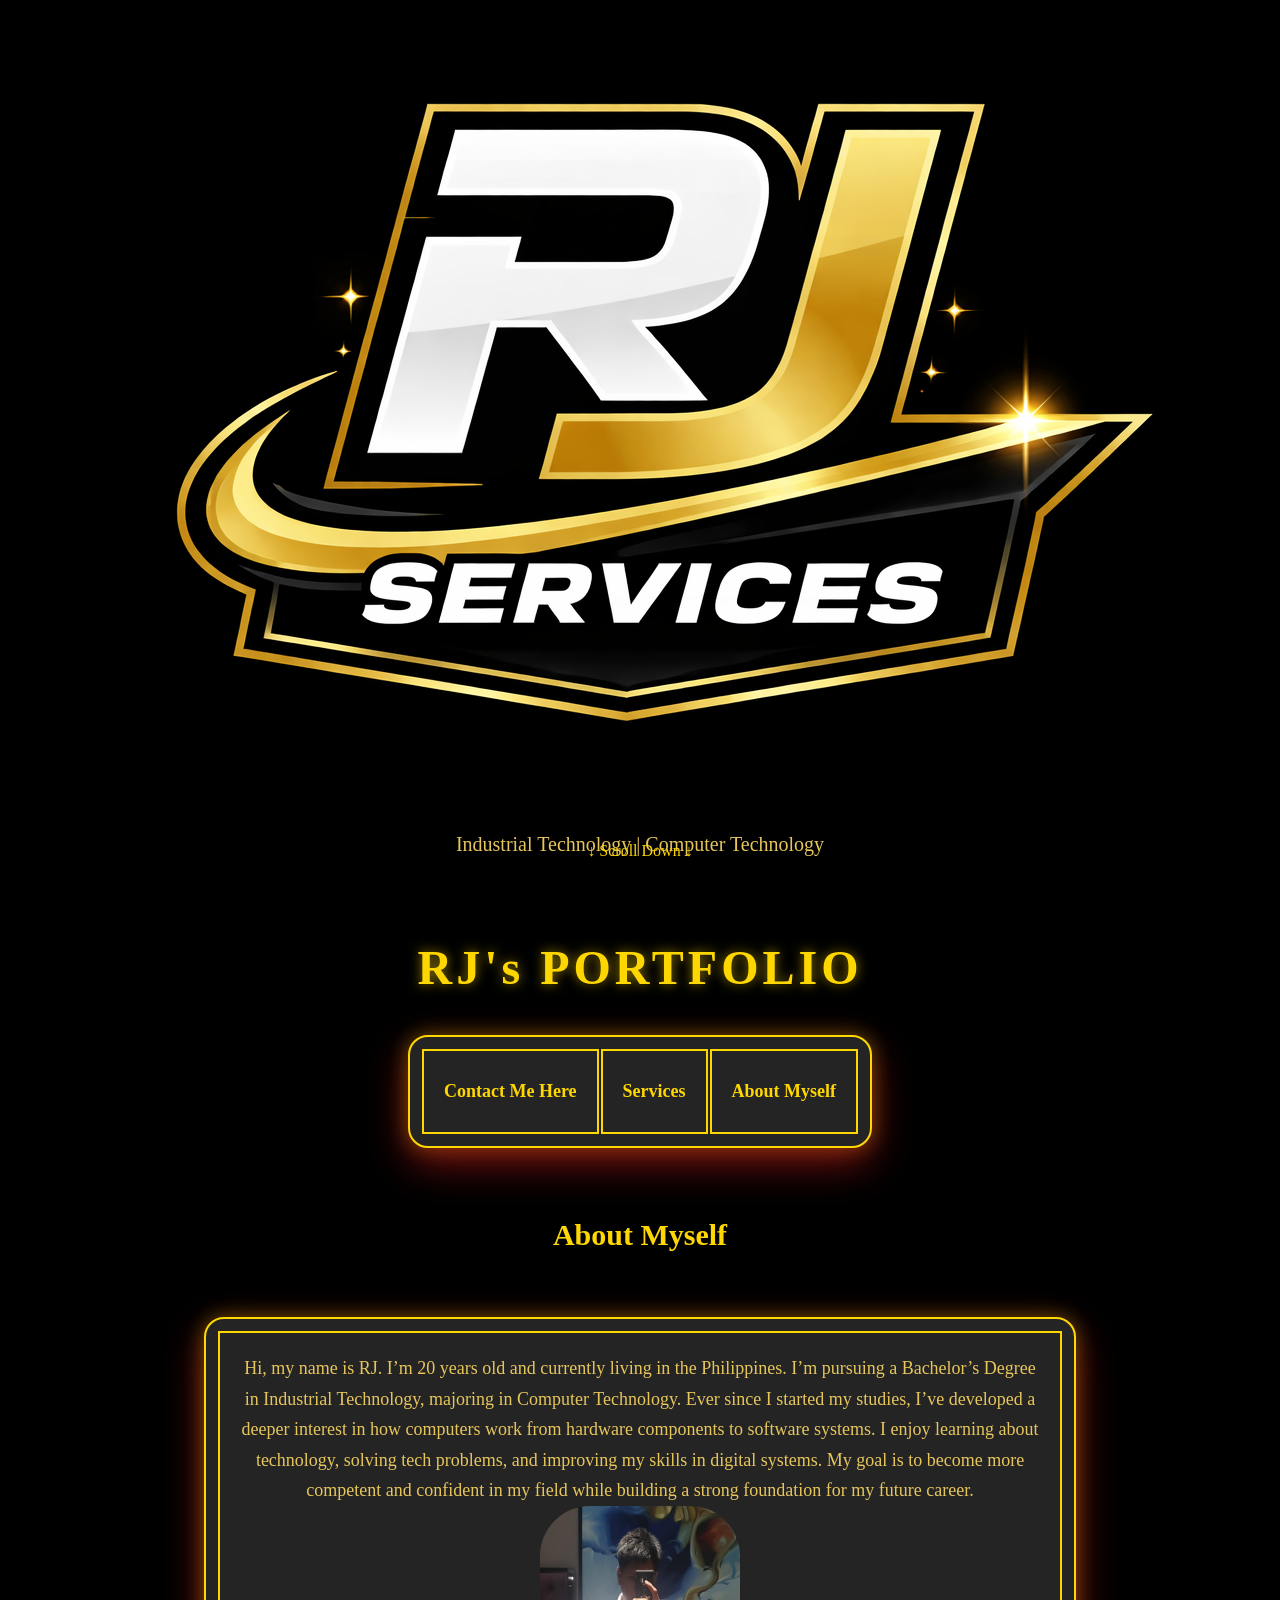
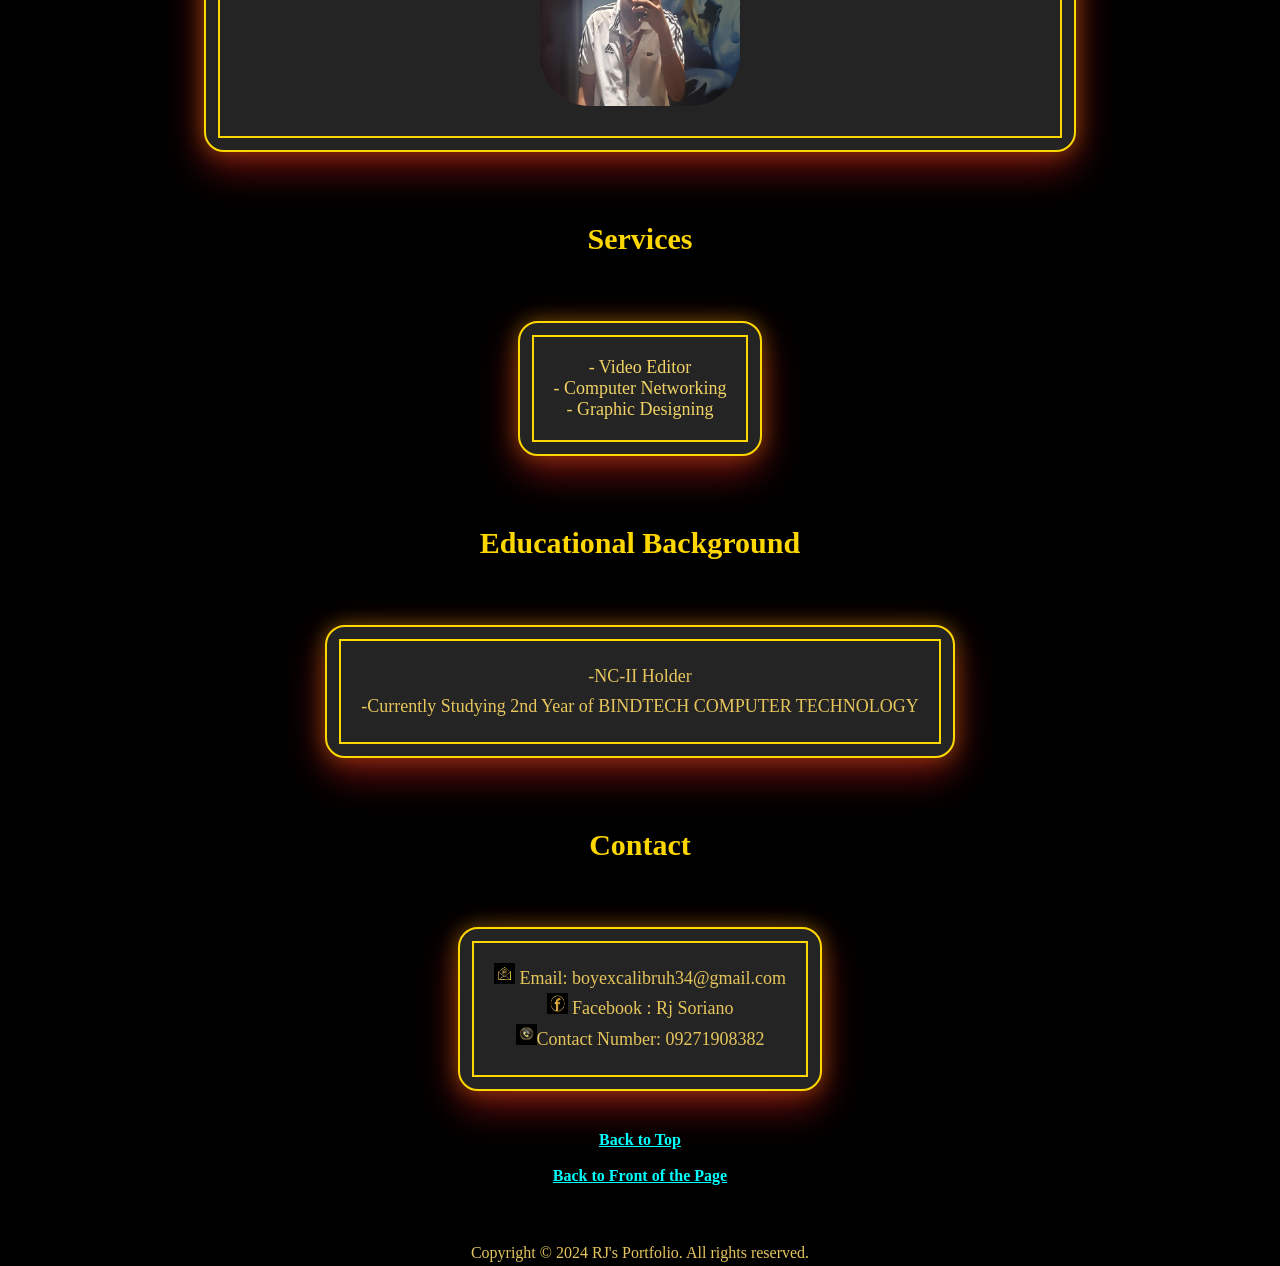
<file: Login form/AboutMe.html>
<!DOCTYPE html>
<html lang="en">

<head>
    <meta charset="UTF-8">
    <title>RJ's Portfolio</title>
    <link rel="stylesheet" href="Designing.css">
</head>

<body>
    <div class="main-container"></div>
<section class="hero">
    <h1 class="hero-title" id = "RJ"><img src = "Front page image.png" alt="Front Page Image"></h1> <br>
    <p class="hero-subtitle">Industrial Technology | Computer Technology</p> <br> <br>
    <div class="scroll-indicator">↓ Scroll Down ↓</div>
</section>
    <!-- TITLE -->
    <center>
        <h1 id="top">RJ's PORTFOLIO</h1>
    </center>   

    <!-- NAVIGATION TABLE -->
    <center>
        <table border="1" width="60%" cellpadding="10">
            <tr align="center">
                <td><a href="#contact">Contact Me Here</a></td>
                <td><a href="#services">Services</a></td>
                <td><a href="#about">About Myself</a></td>
            </tr>   
        </table>
    </center>

    
    <!-- ABOUT -->
    <center>
        <h2 id="about">About Myself</h2>
        <table border="1" width="60%" cellpadding="20">
            <tr>
                <td>
                    <p>
                        
                        Hi, my name is RJ. I’m 20 years old and currently living in the Philippines.
                        I’m pursuing a Bachelor’s Degree in Industrial Technology, majoring in Computer Technology.
                        Ever since I started my studies, I’ve developed a deeper interest in how computers work
                        from hardware components to software systems. I enjoy learning about technology,
                        solving tech problems, and improving my skills in digital systems.
                        My goal is to become more competent and confident in my field while building
                        a strong foundation for my future career.

                        <img src="Me.jpg" alt="Me" width="200" height="200" style=" border-radius:50px;">
                    </p>
                </td>
            </tr>
        </table>
    </center>


    <!-- SERVICES -->
    <center>
        <h2 id="services">Services</h2>
        <table border="1" width="40%" cellpadding="15">
            <tr align="center">
                <td>
                    <p1>- Video Editor</p>   
                    <p1>- Computer Networking</p>
                    <p1>- Graphic Designing</p>
                </td>
            </tr>
        </table>
    </center>

    

    <!-- EDUCATIONAL BACKGROUND -->

    <center>
        <h2 id="contact">Educational Background</h2>
        <table border="1" width="40%" cellpadding="15">
            <tr align="center">
                <td>
                    <p>-NC-II Holder <br> -Currently Studying 2nd Year of BINDTECH COMPUTER TECHNOLOGY </p>
                </td>
            </tr>
        </table>
    </center>

    
    <!-- CONTACT -->
    <center>
        <h2 id="contact">Contact</h2>
        <table border="1" width="40%" cellpadding="15">
            <tr align="center">
                <td>
                    <p>
                       <img src="Gmail.jpg" alt="Gmail Icon" width="21"height="21"> Email: boyexcalibruh34@gmail.com<br>
                        <img src="Facebook.jpg" alt="Contact Icon" width="21"height="21"> Facebook : Rj Soriano <br>
                        <img src="Phone.jpg" alt="Contact Icon" width="21"height="21">Contact Number: 09271908382
        </table>
    </center>

    

    
    <!-- BACK TO TOP -->
    <center>
        <a href="#top">Back to Top</a>
    </center>

    <br> 
    <center> 
        <a href = "#RJ">Back to Front of the Page</a>
    </center>


<br> <br> <br>
<left>
    <p>Copyright © 2024 RJ's Portfolio. All rights reserved.</p>
</body>

</html>
</file>
<file: Login form/Designing.css>
/* RESET */
* {
    margin: 0;
    padding: 0;
    box-sizing: border-box;
}

/* BODY */
body {
    font-family: 'Times New Roman', Times, serif;
    background-color: #000000;
    color: #f1d365;
    text-align: center;
}

/* MAIN TITLE */
h1 {
    font-size: 48px;
    letter-spacing: 4px;
    color: #ffd700;
    margin: 40px 0 30px 0;
    text-shadow: 0 0 12px rgba(255, 215, 0, 0.6);
    
}

/* SECTION TITLES */
h2 {

    font-size: 30px;
    color: #ffd700;
    margin: 30px 0 20px 0;
    display: inline-block;
    padding-bottom: 5px;

}

/* TABLE GLOBAL STYLE */
p {
    line-height: 1.7;
    color: #e6c65c;
    text-align: center;
    max-width: 800px;
    margin: auto;
}
table {
    width: fit-content;      
    max-width: 100%;
    margin: 40px auto;        
    padding: 10px;
    background: #252424;
    border-radius: 20px;
    border: 2px solid #ffd700;
    box-shadow:
        0 15px 40px rgba(202, 25, 25, 0.6),
        0 0 20px rgba(255, 217, 0, 0.384);
     
    transition: 0.5s ease;
    font -
}

/* TABLE CELLS */
td {
    border: 2px solid #ffd700;
    padding: 20px;
    font-size: 18px;
    
}




/* NAV LINKS */
td a {
    text-decoration: none;
    color: #ffd700;
    font-weight: bold;
    display: block;
    padding: 10px 0;
    transition: 0.3s ease;
}

/* NAV HOVER EFFECT */
td a:hover {
    background-color: #ffd700;
    color: #000;
}

/* BACK TO TOP LINK */
a {
    color: #00ffff;
    font-weight: bold;
    transition: 0.5s ease;
}

a:hover {
    color: #000000;
    text-shadow: 0 0 8px #e6e6e6;
}


html {
scroll-behavior: smooth;
}

/* HERO SECTION */
.hero {
    height: 100vh;
    background: linear-gradient(180deg, #000000 60%, #000000);
    display: flex;
    flex-direction: column;
    justify-content: center;
    align-items: center;
    text-align: center;
}

.hero-title {
    font-size: 60px;
    color: #ffd700;
    letter-spacing: 6px;
    text-shadow: 0 0 20px rgba(255,215,0,0.6);
    animation: fadeIn 2s ease forwards;
}

.hero-subtitle {
    font-size: 20px;
    margin-top: 20px;
    color: #e6c65c;
    animation: fadeIn 3s ease forwards;
}

.scroll-indicator {
    position: absolute;
    bottom: 40px;
    font-size: 16px;
    color: #ffd700;
    animation: bounce 1.5s infinite;
}

/* Fade In Animation */
@keyframes fadeIn {
    from { opacity: 0; transform: translateY(30px); }
    to { opacity: 1; transform: translateY(0); }
}

/* Bounce Animation */
@keyframes bounce {
    0%,100% { transform: translateY(0); }
    60% { transform: translateY(10px); }
}
h2 {
    animation: glowPulse 3s ease-in-out infinite alternate;
}

@keyframes glowPulse {
    from {
        text-shadow: 0 0 10px #ffd700;
    }
    to {
        text-shadow:
            0 0 20px #ffd700,
            0 0 30px #ffffff;
    }
}
</file>
